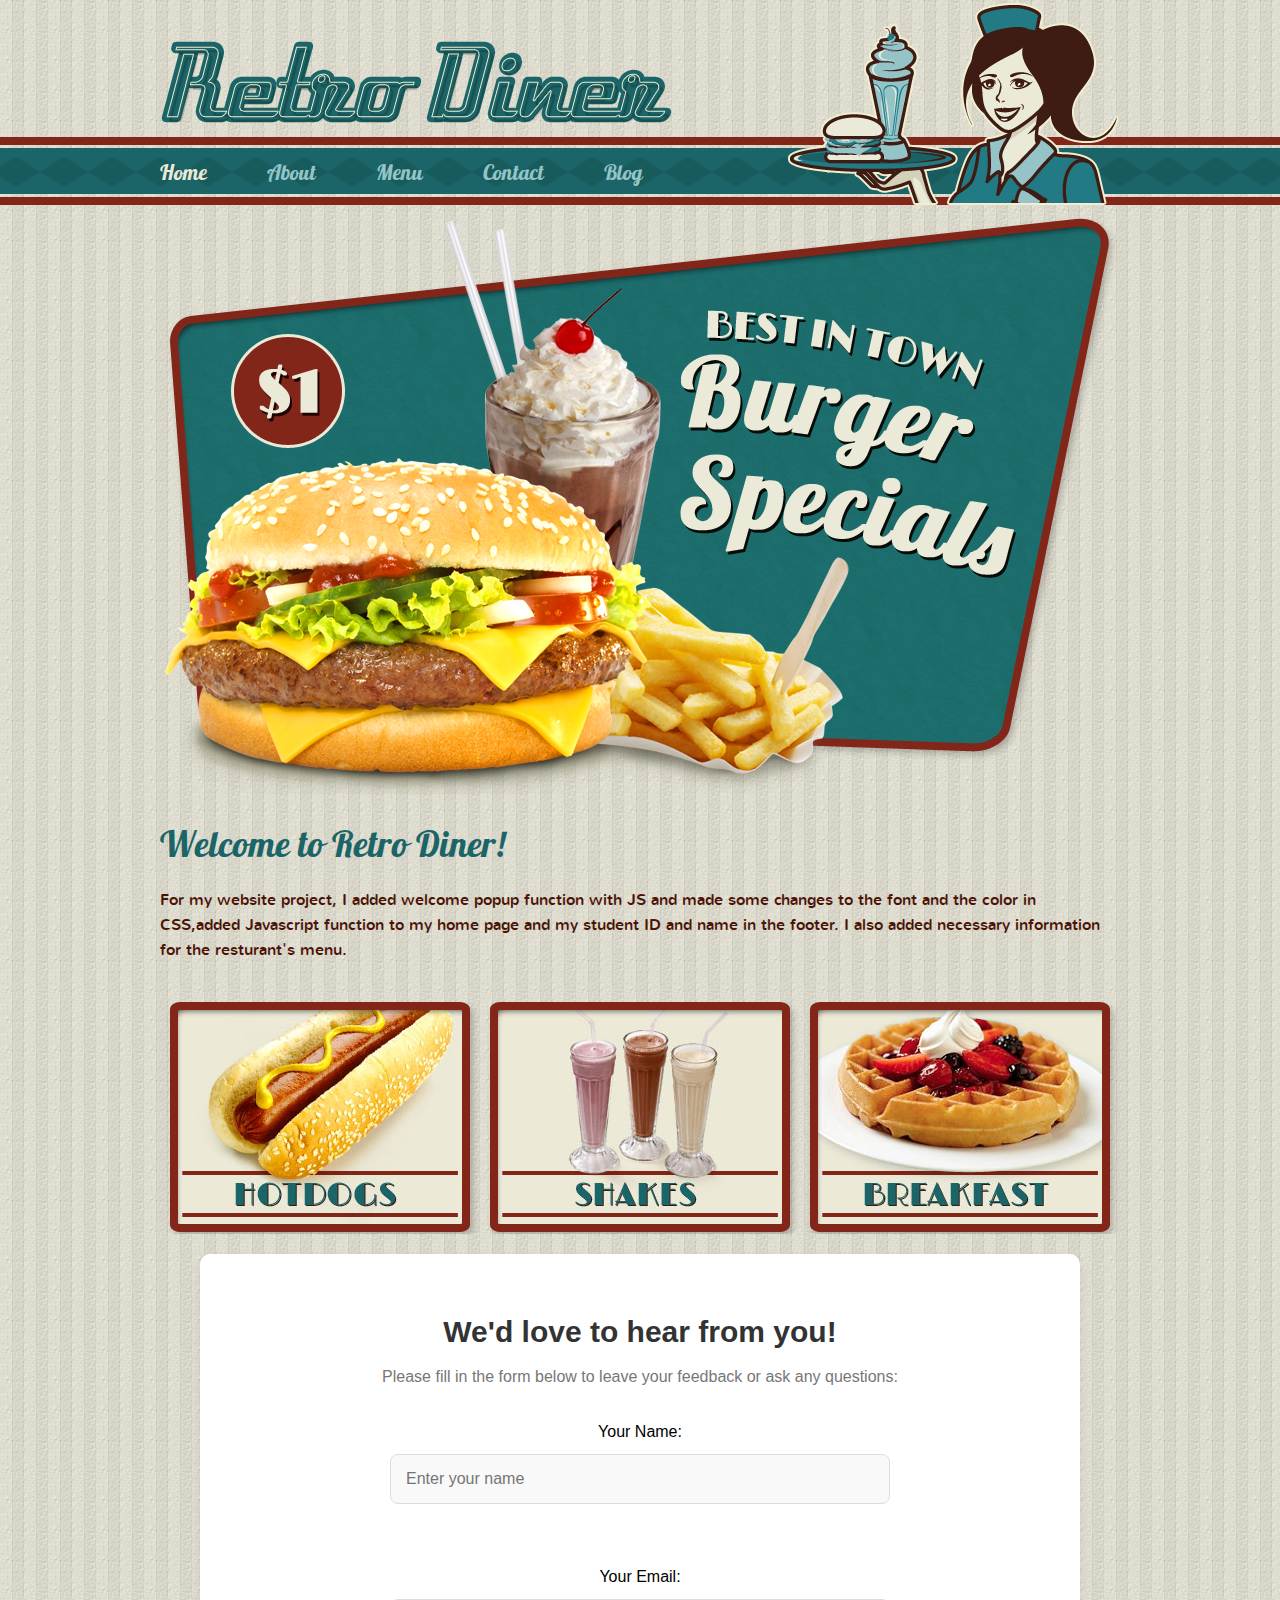
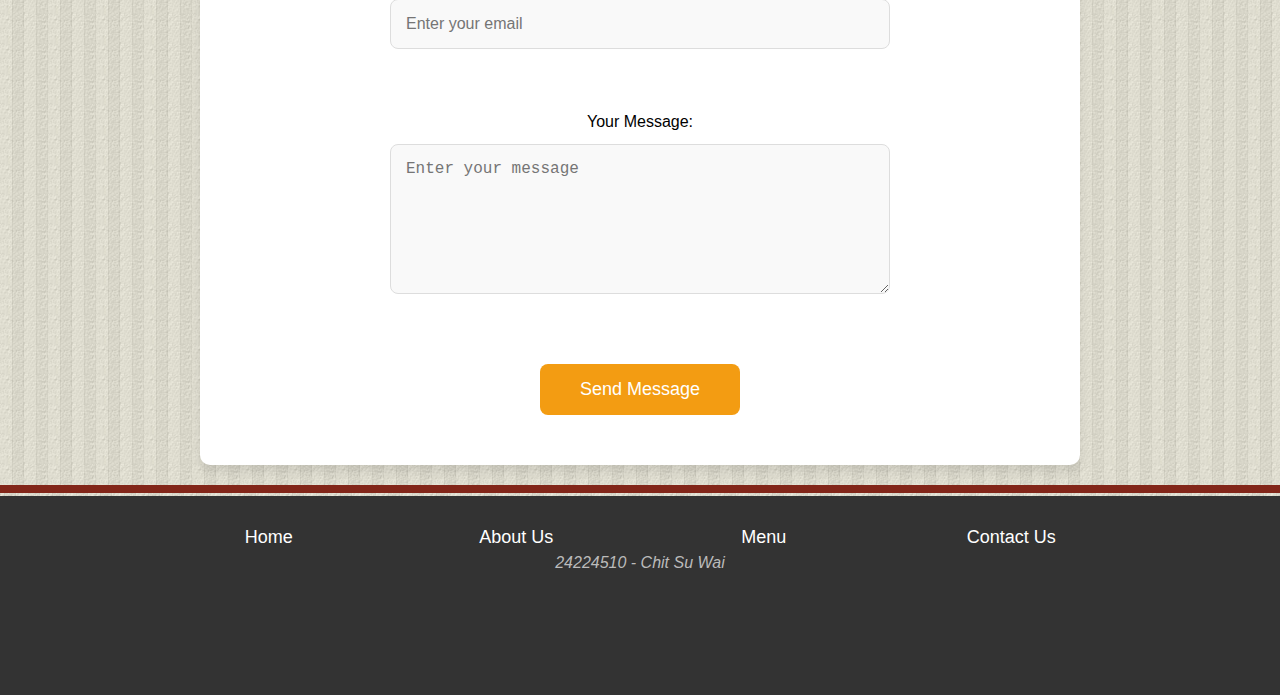
<file: index.html>
<!DOCTYPE html>
<html lang="en">
<head>
    <meta charset="UTF-8">
    <meta name="viewport" content="width=device-width, initial-scale=1.0">
    <title>Retro Diner</title>
    <link href="css/style.css" rel="stylesheet" type="text/css">
    <style>
        /* Back to Top Button Styles */
        #backToTop {
            display: none;
            position: fixed;
            bottom: 20px;
            right: 30px;
            z-index: 99;
            border: none;
            outline: none;
            background-color: #f39c12;
            color: white;
            cursor: pointer;
            padding: 15px 20px;
            border-radius: 50%;
            font-size: 20px;
            box-shadow: 0 4px 6px rgba(0, 0, 0, 0.2);
        }

        #backToTop:hover {
            background-color: #e67e22;
        }

        #contact-section {
            background-color: #fff;
            padding: 40px;
            margin: 20px auto;
            max-width: 800px;
            border-radius: 10px;
            box-shadow: 0 6px 12px rgba(0, 0, 0, 0.1);
            font-family: 'Arial', sans-serif;
        }

        #contact-section h2 {
            text-align: center;
            color: #333;
            font-size: 30px;
            margin-bottom: 20px;
        }

        #contact-section p {
            text-align: center;
            color: #777;
            font-size: 16px;
            margin-bottom: 30px;
        }

        #contact-section form {
            display: flex;
            flex-direction: column;
            align-items: center;
        }

        #contact-section input, #contact-section textarea {
            padding: 15px;
            margin: 10px 0;
            width: 100%;
            max-width: 500px;
            border-radius: 8px;
            border: 1px solid #ddd;
            font-size: 16px;
            box-sizing: border-box;
        }

        #contact-section input[type="text"],
        #contact-section input[type="email"] {
            background-color: #f9f9f9;
        }

        #contact-section textarea {
            background-color: #f9f9f9;
            resize: vertical;
            min-height: 150px;
        }

        #contact-section input[type="submit"] {
            background-color: #f39c12;
            color: white;
            cursor: pointer;
            font-size: 18px;
            border: none;
            transition: background-color 0.3s;
            width: 200px;
        }

        #contact-section input[type="submit"]:hover {
            background-color: #e67e22;
        }

        #footer {
            background-color: #333;
            color: #fff;
            padding: 20px;
            text-align: center;
        }

        #footer .navigation a {
            color: #fff;
            margin: 0 15px;
            text-decoration: none;
            font-size: 18px;
        }

        #footer .navigation a:hover {
            text-decoration: underline;
        }

    </style>
</head>
<body>
	<script>window.addEventListener('DOMContentLoaded', () => { alert('Welcome to my website!'); });
	</script>
    <div id="header">
        <div>
            <a href="index.html"><img class="logo" src="images/logo.png" width="513" height="84" alt="" title=""></a>
            <a href="index.html"><img src="images/waitress.png" width="332" height="205" alt="" title=""></a>
            <ul class="navigation">
                <li><a class="active" href="index.html">Home</a></li>
                <li><a href="about.html">About</a></li>
                <li><a href="burger.html">Menu</a></li>
                <li><a href="contact.html">Contact</a></li>
                <li><a href="blog.html">Blog</a></li>
            </ul>
        </div>
    </div>

    <div id="body">
        <div class="featured"> 
            <a href="burger.html"><img src="images/burger-specials.png" width="960" height="590" alt=""></a>
            <h2>Welcome to Retro Diner!</h2>
            <p>
                For my website project, I added welcome popup function with JS and made some changes to the font and the color in CSS,added Javascript function to my home page and my student ID and name in the footer. I also added necessary information for the resturant's menu.
            </p>
            <ul>
                <li><a href="hotdog.html"><img src="images/hotdogs.jpg" width="284" height="214" alt=""></a></li>
                <li><a href="shake.html"><img src="images/shakes.jpg" width="284" height="214" alt=""></a></li>
                <li><a href="breakfast.html"><img src="images/breakfast.jpg" width="284" height="214" alt=""></a></li>
            </ul>
        </div>
    </div>

    <!-- Interactive Contact Form Section -->
    <div id="contact-section">
        <h2>We'd love to hear from you!</h2>
        <p>Please fill in the form below to leave your feedback or ask any questions:</p>
        
        <form action="mailto:your-email@example.com?subject=Message from Retro Diner" method="POST" enctype="multipart/form-data">
            <label for="name">Your Name:</label>
            <input type="text" id="name" name="name" placeholder="Enter your name" required><br><br>
            
            <label for="email">Your Email:</label>
            <input type="email" id="email" name="email" placeholder="Enter your email" required><br><br>
            
            <label for="message">Your Message:</label>
            <textarea id="message" name="message" rows="5" placeholder="Enter your message" required></textarea><br><br>
            
            <input type="submit" value="Send Message">
        </form>
    </div>

	<div id="footer">
		<div class="footer-content">
			<ul class="footer-navigation">
				<li><a href="index.html">Home</a></li>
				<li><a href="about.html">About Us</a></li>
				<li><a href="burger.html">Menu</a></li>
				<li><a href="contact.html">Contact Us</a></li>
			</ul>
			<div class="footer-bottom">
				<span>24224510 - Chit Su Wai</span>
			</div>
		</div>
	</div>
	
	<style>
		/* Footer Styling */
		#footer {
			background-color: #333;
			color: #fff;
			padding: 40px 0;
			font-family: 'Arial', sans-serif;
		}
	
		.footer-content {
			max-width: 1200px;
			margin: 0 auto;
			padding: 0 20px;
			text-align: center;
		}
	
		/* Footer Navigation Styling */
		.footer-navigation {
			list-style: none;
			padding: 0;
			margin: 0;
			display: flex;
			justify-content: center;
			gap: 30px;
			margin-bottom: 30px;
		}
	
		.footer-navigation li {
			display: inline-block;
		}
	
		.footer-navigation a {
			color: #fff;
			font-size: 18px;
			text-decoration: none;
			padding: 10px 15px;
			border-radius: 5px;
			transition: background-color 0.3s;
		}
	
		.footer-navigation a:hover {
			background-color: #f39c12;
			color: #333;
		}
	
		/* Footer Bottom Styling */
		.footer-bottom {
			margin-top: 20px;
			font-size: 16px;
			color: #bbb;
		}
	
		.footer-bottom span {
			font-style: italic;
		}
	</style>
	
    <!-- Back to Top Button -->
    <button id="backToTop" title="Go to top">↑</button>

    <script>
        // Back to Top Button functionality
        let mybutton = document.getElementById("backToTop");

        window.onscroll = function() {
            if (document.body.scrollTop > 20 || document.documentElement.scrollTop > 20) {
                mybutton.style.display = "block";
            } else {
                mybutton.style.display = "none";
            }
        };

        mybutton.onclick = function() {
            document.body.scrollTop = 0;
            document.documentElement.scrollTop = 0;
        };
    </script>
</body>
</html>
</file>
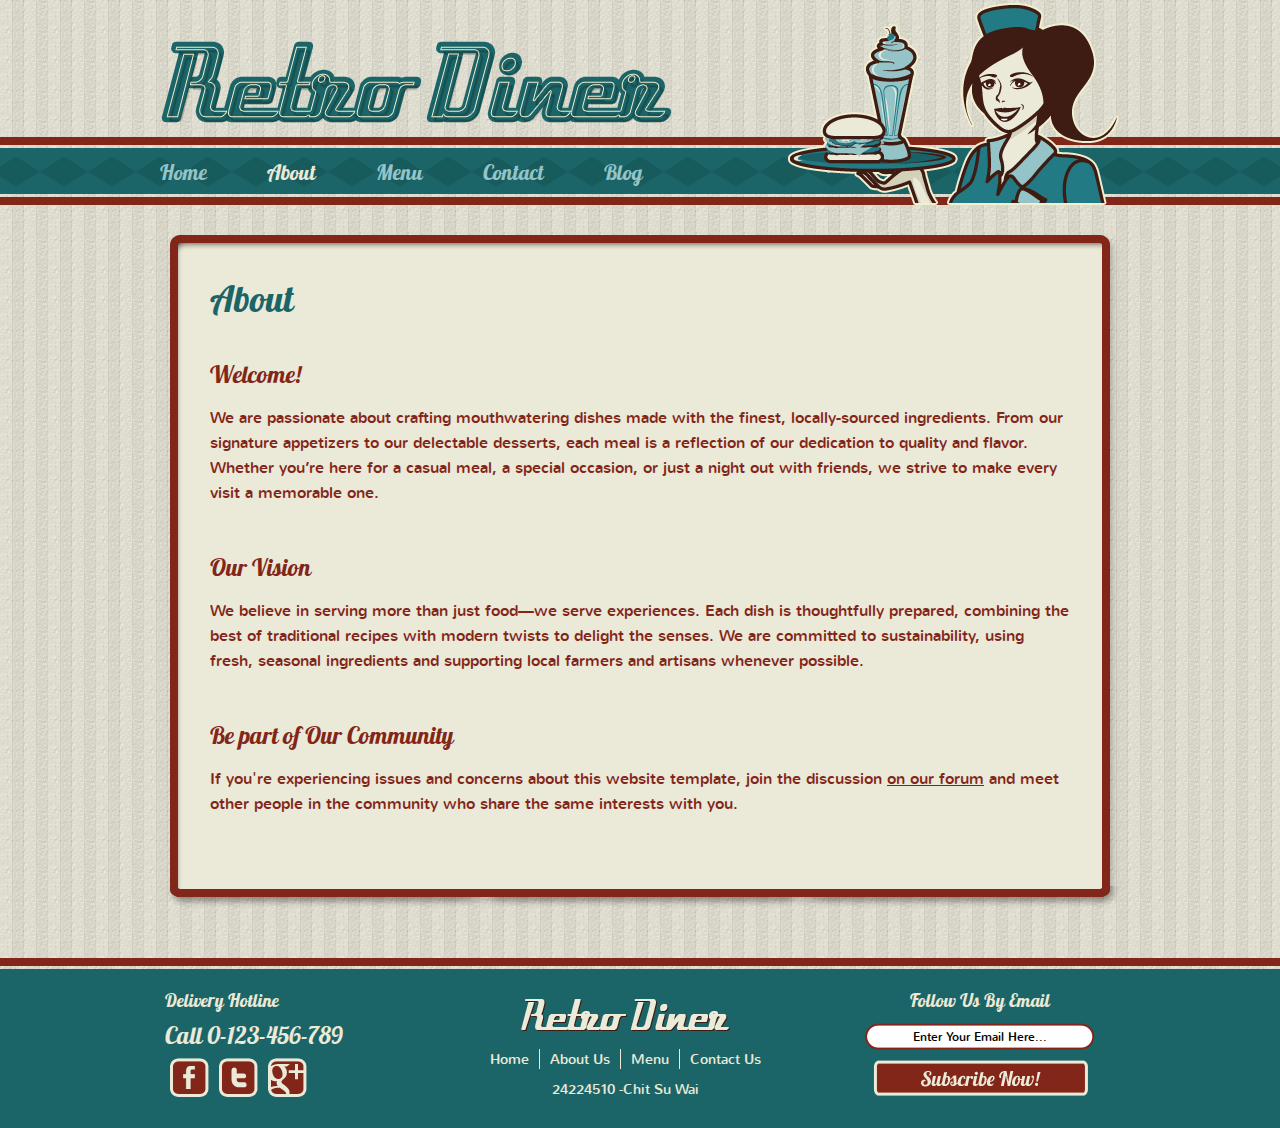
<file: about.html>
<!DOCTYPE html>
<!-- Website template by freewebsitetemplates.com -->
<head>
	<title>About - Retro Diner Website Template</title>
	<meta charset="utf-8">
	<link href="css/style.css" rel="stylesheet" type="text/css">
</head>
<body>
	<div id="header">
		<div>
			<a href="index.html"><img class="logo" src="images/logo.png" width="513" height="84" alt="" title=""></a>
			<a href="index.html"><img  src="images/waitress.png" width="332" height="205" alt="" title=""></a>
			<ul class="navigation">
				<li>
					<a href="index.html">Home</a>
				</li>
				<li>
					<a class="active" href="about.html">About</a>
				</li>
				<li>
					<a href="burger.html">Menu</a>
				</li>
				<li>
					<a href="contact.html">Contact</a>
				</li>
				<li>
					<a href="blog.html">Blog</a>
				</li>
			</ul>
		</div>
	</div>
	<div id="body">
		<div id="content">
			<div>
				<div>
					<h1>About</h1>
					<ul>
						<li>
							<h2><a href="about.html">Welcome!</a></h2>
							<p>
								We are passionate about crafting mouthwatering dishes made with the finest, locally-sourced ingredients. From our signature appetizers to our delectable desserts, each meal is a reflection of our dedication to quality and flavor. Whether you’re here for a casual meal, a special occasion, or just a night out with friends, we strive to make every visit a memorable one.
							</p>
						</li>
						<li>
							<h2><a href="about.html">Our Vision</a></h2>
							<p>
								We believe in serving more than just food—we serve experiences. Each dish is thoughtfully prepared, combining the best of traditional recipes with modern twists to delight the senses. We are committed to sustainability, using fresh, seasonal ingredients and supporting local farmers and artisans whenever possible.
							</p>
							</li>
						<li>
							<h2><a href="about.html">Be part of Our Community</a></h2>
							<p>
								If you're experiencing issues and concerns about this website template, join the discussion <a href="http://www.freewebsitetemplates.com/forums">on our forum</a> and meet other people in the community who share the same interests with you.
							</p>
						</li>
						<li>
							
						</li>
					</ul>
				</div>
			</div>
		</div>
	</div>
	<div id="footer">
		<div>
			<ul>
				<li class="first">
					<h2>Delivery Hotline</h2>
					<h3>Call 0-123-456-789</h3>
					<ul>
						<li>
							<a href="http://www.freewebsitetemplates.com/go/facebook" class="facebook"></a>
						</li>
						<li>
							<a href="http://www.freewebsitetemplates.com/go/twitter" class="twitter"></a>
						</li>
						<li>
							<a href="http://www.freewebsitetemplates.com/go/googleplus" class="googleplus"></a>
						</li>
					</ul>
				</li>
				<li>
					<a href="index.html"><img class="logo" src="images/logo-footer.png" alt=""></a>
					<ul class="navigation">
						<li>
							<a href="index.html">Home</a>
						</li>
						<li>
							<a href="about.html">About Us</a>
						</li>
						<li>
							<a href="burger.html">Menu</a>
						</li>
						<li>
							<a href="contact.html">Contact Us</a>
						</li>
					</ul>
					<span>24224510 -Chit Su Wai</span>
				</li>
				<li class="last">
					<h2>Follow Us By Email</h2>
					<form action="index.html">
						<input type="text" name="subscribe" value="Enter Your Email Here...">
						<input type="submit" value="">
					</form>
				</li>
			</ul>
		</div>
	</div>
</body>
</html>
</file>
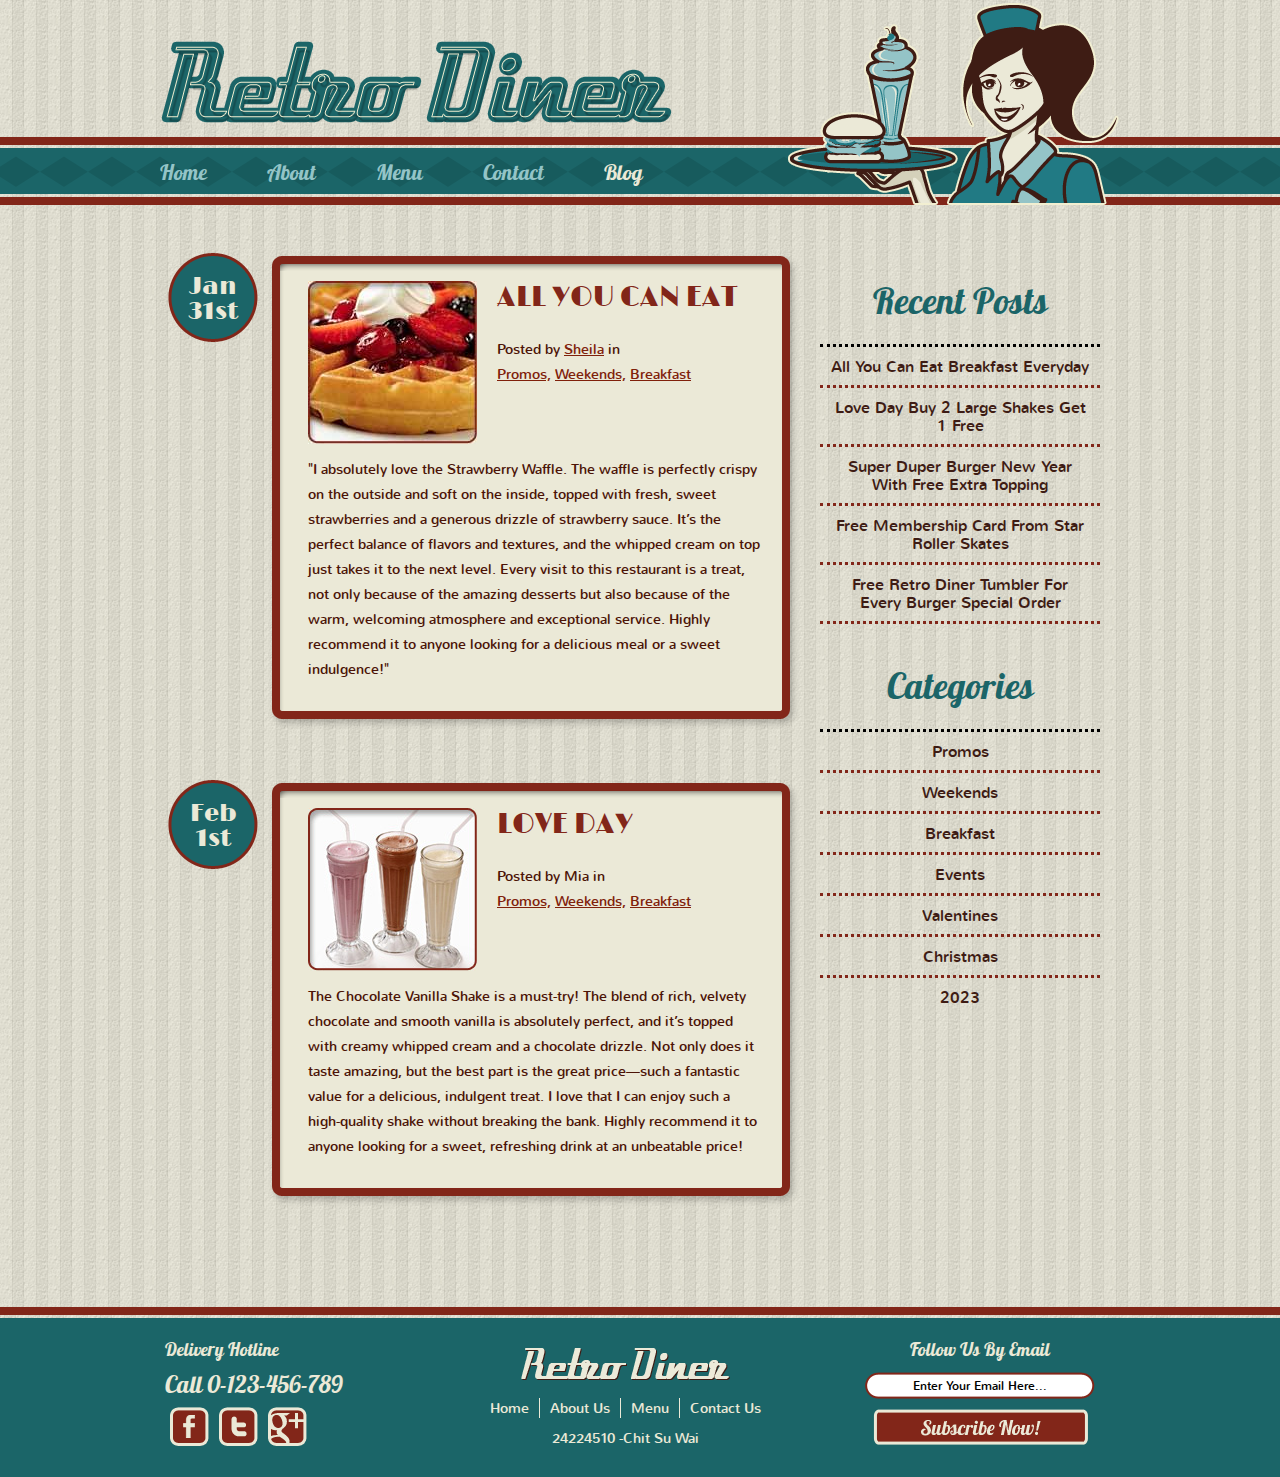
<file: blog.html>
<!DOCTYPE html>
<!-- Website template by freewebsitetemplates.com -->
<head>
	<title>Blog - Retro Diner</title>
	<meta charset="utf-8">
	<link href="css/style.css" rel="stylesheet" type="text/css">
</head>
<body>
	<div id="header">
		<div>
			<a href="index.html"><img class="logo" src="images/logo.png" width="513" height="84" alt="" title=""></a>
			<a href="index.html"><img  src="images/waitress.png" width="332" height="205" alt="" title=""></a>
			<ul class="navigation">
				<li>
					<a href="index.html">Home</a>
				</li>
				<li>
					<a href="about.html">About</a>
				</li>
				<li>
					<a href="burger.html">Menu</a>
				</li>
				<li>
					<a href="contact.html">Contact</a>
				</li>
				<li>
					<a class="active" href="blog.html">Blog</a>
				</li>
			</ul>
		</div>
	</div>
	<div id="body">
		<div id="section">
			<div class="section">
				<div>
					<div> <a href=""><img src="images/breakfast3.jpg" width="169" height="163" alt=""></a>
						<h2><a href="blog.html">All YOU CAN EAT</a></h2>
						<h3>Posted by <a href="#">Sheila</a> in</h3>
						<a href="blog.html"><span>Promos,</span></a> <a href="blog.html"><span>Weekends,</span></a> <a href="blog.html"><span>Breakfast</span></a>
						<p>
							"I absolutely love the Strawberry Waffle. The waffle is perfectly crispy on the outside and soft on the inside, topped with fresh, sweet strawberries and a generous drizzle of strawberry sauce. It’s the perfect balance of flavors and textures, and the whipped cream on top just takes it to the next level. Every visit to this restaurant is a treat, not only because of the amazing desserts but also because of the warm, welcoming atmosphere and exceptional service. Highly recommend it to anyone looking for a delicious meal or a sweet indulgence!"
						</p>
						<a href="blog.html" class="price">Jan <span>31st</span></a> </div>
				</div>
			</div>
			<div class="section">
				<div>
					<div> <a href=""><img src="images/shakes2.jpg" width="169" height="163" alt=""></a>
						<h2><a href="blog.html">love day</a></h2>
						<h3>Posted by Mia in</h3>
						<a href="blog.html"><span>Promos,</span></a> <a href="blog.html"><span>Weekends,</span></a> <a href="blog.html"><span>Breakfast</span></a>
						<p>
							The Chocolate Vanilla Shake is a must-try! The blend of rich, velvety chocolate and smooth vanilla is absolutely perfect, and it’s topped with creamy whipped cream and a chocolate drizzle. Not only does it taste amazing, but the best part is the great price—such a fantastic value for a delicious, indulgent treat. I love that I can enjoy such a high-quality shake without breaking the bank. Highly recommend it to anyone looking for a sweet, refreshing drink at an unbeatable price!
						</p>
						<a href="blog.html" class="price">Feb <span>1st</span></a> </div>
				</div>
			</div>
		</div>
		<div class="sidebar">
			<h1>Recent Posts</h1>
			<ul>
				<li class="first">
					<a href="blog.html">All You Can Eat Breakfast Everyday</a>
				</li>
				<li>
					<a href="blog.html">Love Day Buy 2 Large Shakes Get 1 Free</a>
				</li>
				<li>
					<a href="blog.html">Super Duper Burger New Year With Free Extra Topping</a>
				</li>
				<li>
					<a href="blog.html">Free Membership Card From Star Roller Skates</a>
				</li>
				<li>
					<a href="blog.html">Free Retro Diner Tumbler For Every Burger Special Order</a>
				</li>
			</ul>
			<h1>Categories</h1>
			<ul>
				<li class="first">
					<a href="blog.html">Promos</a>
				</li>
				<li>
					<a href="blog.html">Weekends</a>
				</li>
				<li>
					<a href="blog.html">Breakfast</a>
				</li>
				<li>
					<a href="blog.html">Events</a>
				</li>
				<li>
					<a href="blog.html">Valentines</a>
				</li>
				<li>
					<a href="blog.html">Christmas</a>
				</li>
				<li class="last">
					<a href="blog.html">2023</a>
				</li>
			</ul>
		</div>
	</div>
	<div id="footer">
		<div>
			<ul>
				<li class="first">
					<h2>Delivery Hotline</h2>
					<h3>Call 0-123-456-789</h3>
					<ul>
						<li>
							<a href="http://www.freewebsitetemplates.com/go/facebook" class="facebook"></a>
						</li>
						<li>
							<a href="http://www.freewebsitetemplates.com/go/twitter" class="twitter"></a>
						</li>
						<li>
							<a href="http://www.freewebsitetemplates.com/go/googleplus" class="googleplus"></a>
						</li>
					</ul>
				</li>
				<li>
					<a href="index.html"><img class="logo" src="images/logo-footer.png" alt=""></a>
					<ul class="navigation">
						<li>
							<a href="index.html">Home</a>
						</li>
						<li>
							<a href="about.html">About Us</a>
						</li>
						<li>
							<a href="burger.html">Menu</a>
						</li>
						<li>
							<a href="contact.html">Contact Us</a>
						</li>
					</ul>
					<span>24224510 -Chit Su Wai</span>
				</li>
				<li class="last">
					<h2>Follow Us By Email</h2>
					<form action="index.html">
						<input type="text" name="subscribe" value="Enter Your Email Here...">
						<input type="submit" value="">
					</form>
				</li>
			</ul>
		</div>
	</div>
</body>
</html>
</file>
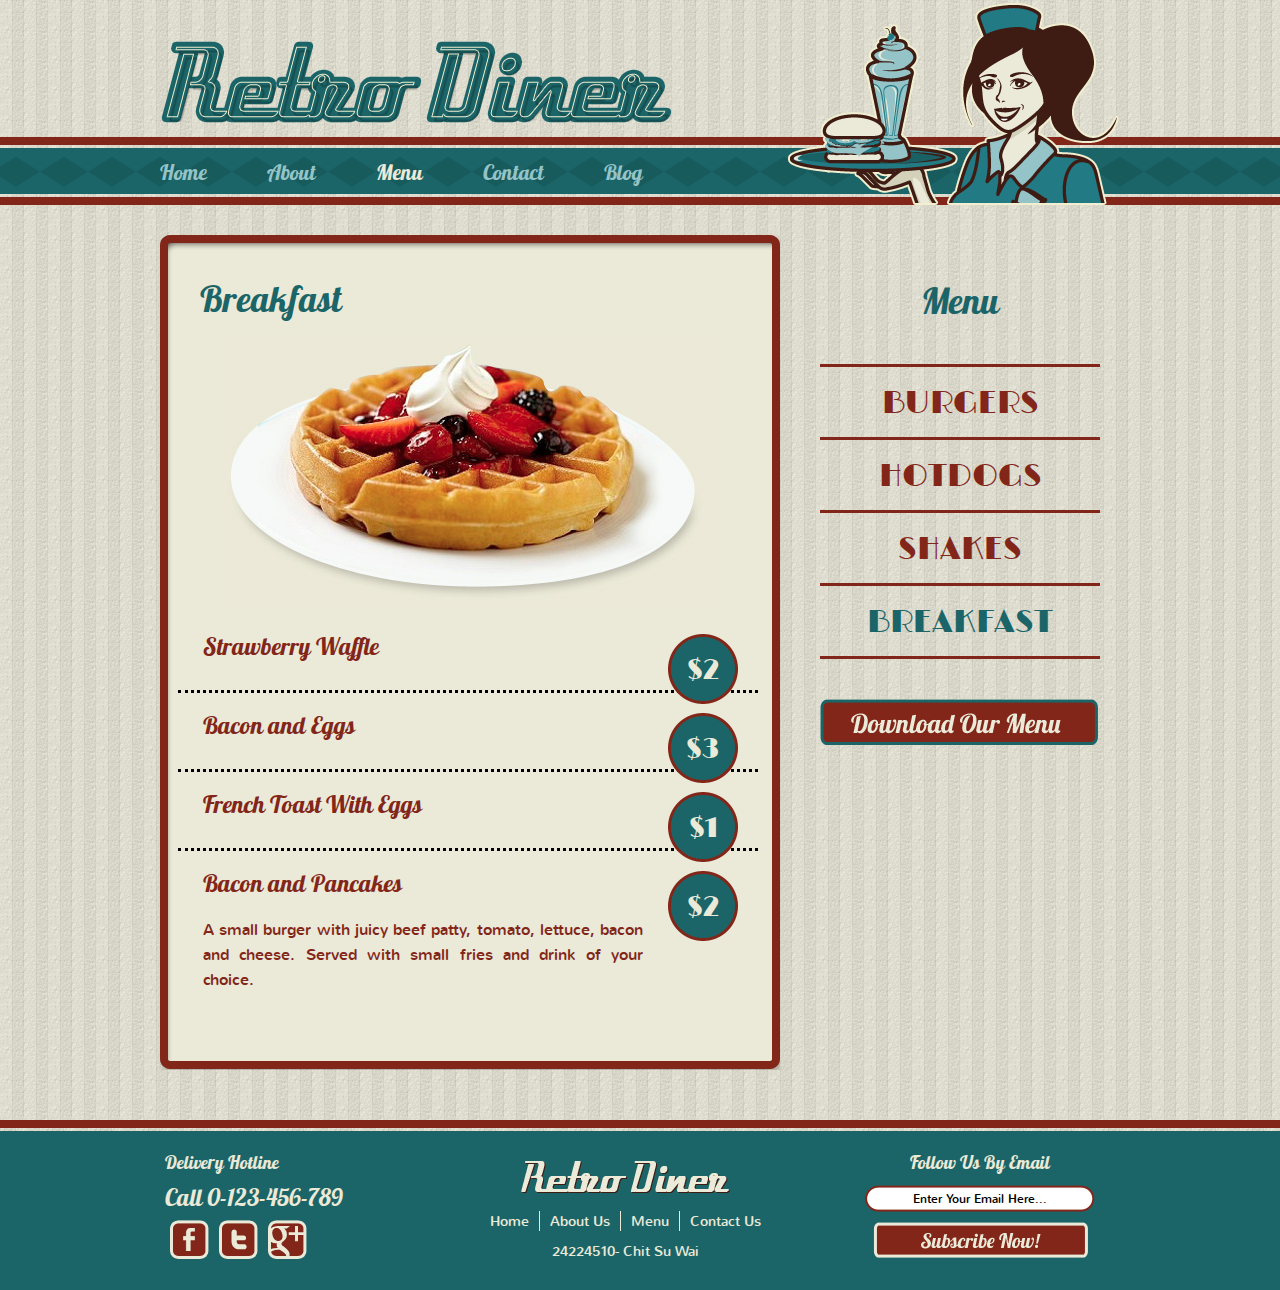
<file: breakfast.html>
<!DOCTYPE html>
<!-- Website template by freewebsitetemplates.com -->
<head>
	<title>Breakfast Menu - Retro Diner</title>
	<meta charset="utf-8">
	<link href="css/style.css" rel="stylesheet" type="text/css">
</head>
<body>
	<div id="header">
		<div>
			<a href="index.html"><img class="logo" src="images/logo.png" width="513" height="84" alt="" title=""></a>
			<a href="index.html"><img  src="images/waitress.png" width="332" height="205" alt="" title=""></a>
			<ul class="navigation">
				<li>
					<a href="index.html">Home</a>
				</li>
				<li>
					<a href="about.html">About</a>
				</li>
				<li>
					<a class="active" href="burger.html">Menu</a>
				</li>
				<li>
					<a href="contact.html">Contact</a>
				</li>
				<li>
					<a href="blog.html">Blog</a>
				</li>
			</ul>
		</div>
	</div>
	<div id="body">
		<div class="content">
			<div>
				<div>
					<h1>Breakfast</h1>
					<div> <a href="breakfast.html"><img src="images/breakfast2.jpg" width="484" height="271" alt=""></a> </div>
					<ul>
						<li>
							<h2><a href="breakfast.html">Strawberry Waffle</a></h2>
							
							<span class="price">$2</span>
						</li>
						<li>
							<h2><a href="breakfast.html">Bacon and Eggs</a></h2>
							
							<span class="price">$3</span>
						</li>
						<li>
							<h2><a href="breakfast.html">French Toast With Eggs</a></h2>
							
							<span class="price">$1</span>
						</li>
						<li class="last	">
							<h2><a href="breakfast.html">Bacon and Pancakes</a></h2>
							<p>
								A small burger with juicy beef patty, tomato, lettuce, bacon and cheese. Served with small fries and drink of your choice.
							</p>
							<span class="price">$2</span>
						</li>
					</ul>
				</div>
			</div>
		</div>
		<div class="sidebar">
			<h1>Menu</h1>
			<ul class="navigation">
				<li class="first">
					<a href="burger.html">BURGERS</a>
				</li>
				<li>
					<a href="hotdog.html">HOTDOGS</a>
				</li>
				<li>
					<a href="shake.html">SHAKES</a>
				</li>
				<li>
					<a class="active" href="breakfast.html">BREAKFAST</a>
				</li>
			</ul>
			<a href="breakfast.html" class="download">&nbsp;</a> </div>
	</div>
	<div id="footer">
		<div>
			<ul>
				<li class="first">
					<h2>Delivery Hotline</h2>
					<h3>Call 0-123-456-789</h3>
					<ul>
						<li>
							<a href="http://www.freewebsitetemplates.com/go/facebook" class="facebook"></a>
						</li>
						<li>
							<a href="http://www.freewebsitetemplates.com/go/twitter" class="twitter"></a>
						</li>
						<li>
							<a href="http://www.freewebsitetemplates.com/go/googleplus" class="googleplus"></a>
						</li>
					</ul>
				</li>
				<li>
					<a href="index.html"><img class="logo" src="images/logo-footer.png" alt=""></a>
					<ul class="navigation">
						<li>
							<a href="index.html">Home</a>
						</li>
						<li>
							<a href="about.html">About Us</a>
						</li>
						<li>
							<a href="menu.html">Menu</a>
						</li>
						<li>
							<a href="contact.html">Contact Us</a>
						</li>
					</ul>
					<span>24224510- Chit Su Wai</span>
				</li>
				<li class="last">
					<h2>Follow Us By Email</h2>
					<form action="index.html">
						<input type="text" name="subscribe" value="Enter Your Email Here...">
						<input type="submit" value="">
					</form>
				</li>
			</ul>
		</div>
	</div>
</body>
</html>
</file>
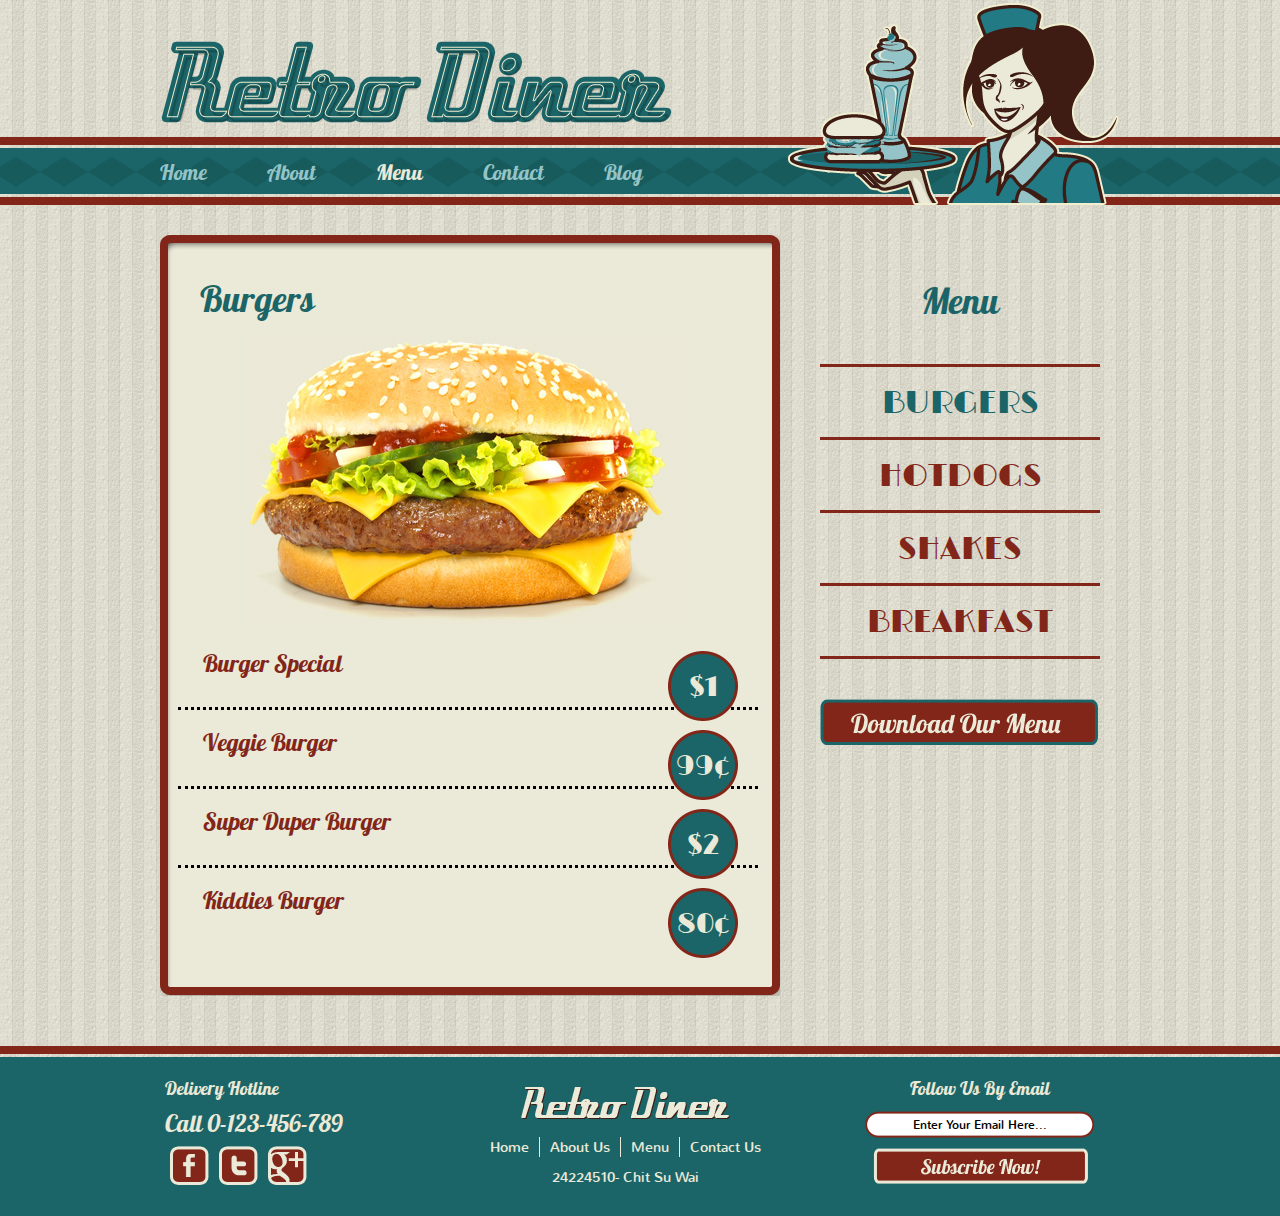
<file: burger.html>
<!DOCTYPE html>
<!-- Website template by freewebsitetemplates.com -->
<head>
	<title>Burger Menu - Retro Diner</title>
	<meta charset="utf-8">
	<link href="css/style.css" rel="stylesheet" type="text/css">
</head>
<body>
	<div id="header">
		<div>
			<a href="index.html"><img class="logo" src="images/logo.png" width="513" height="84" alt="" title=""></a>
			<a href="index.html"><img  src="images/waitress.png" width="332" height="205" alt="" title=""></a>
			<ul class="navigation">
				<li>
					<a href="index.html">Home</a>
				</li>
				<li>
					<a href="about.html">About</a>
				</li>
				<li>
					<a class="active" href="burger.html">Menu</a>
				</li>
				<li>
					<a href="contact.html">Contact</a>
				</li>
				<li>
					<a href="blog.html">Blog</a>
				</li>
			</ul>
		</div>
	</div>
	<div id="body">
		<div class="content">
			<div>
				<div>
					<h1>Burgers</h1>
					<div> <a href="burger.html"><img src="images/burger.jpg" width="434" height="288" alt=""></a> </div>
					<ul>
						<li>
							<h2><a href="burger.html">Burger Special</a></h2>
							
							<span class="price">$1</span>
						</li>
						<li>
							<h2><a href="burger.html">Veggie Burger</a></h2>
							
							<span class="price">99&cent;</span>
						</li>
						<li>
							<h2><a href="burger.html">Super Duper Burger</a></h2>
							
							<span class="price">$2</span>
						</li>
						<li class="last	">
							<h2><a href="burger.html">Kiddies Burger</a></h2>
							
							<span class="price">80&cent;</span>
						</li>
					</ul>
				</div>
			</div>
		</div>
		<div class="sidebar">
			<h1>Menu</h1>
			<ul class="navigation">
				<li class="first">
					<a class="active" href="burger.html">BURGERS</a>
				</li>
				<li>
					<a href="hotdog.html">HOTDOGS</a>
				</li>
				<li>
					<a href="shake.html">SHAKES</a>
				</li>
				<li>
					<a href="breakfast.html">BREAKFAST</a>
				</li>
			</ul>
			<a href="burger.html" class="download">&nbsp;</a> </div>
	</div>
	<div id="footer">
		<div>
			<ul>
				<li class="first">
					<h2>Delivery Hotline</h2>
					<h3>Call 0-123-456-789</h3>
					<ul>
						<li>
							<a href="http://www.freewebsitetemplates.com/go/facebook" class="facebook"></a>
						</li>
						<li>
							<a href="http://www.freewebsitetemplates.com/go/twitter" class="twitter"></a>
						</li>
						<li>
							<a href="http://www.freewebsitetemplates.com/go/googleplus" class="googleplus"></a>
						</li>
					</ul>
				</li>
				<li>
					<a href="index.html"><img class="logo" src="images/logo-footer.png" alt=""></a>
					<ul class="navigation">
						<li>
							<a href="index.html">Home</a>
						</li>
						<li>
							<a href="about.html">About Us</a>
						</li>
						<li>
							<a href="burger.html">Menu</a>
						</li>
						<li>
							<a href="contact.html">Contact Us</a>
						</li>
					</ul>
					<span>24224510- Chit Su Wai</span>
				</li>
				<li class="last">
					<h2>Follow Us By Email</h2>
					<form action="index.html">
						<input type="text" name="subscribe" value="Enter Your Email Here...">
						<input type="submit" value="">
					</form>
				</li>
			</ul>
		</div>
	</div>
</body>
</html>
</file>
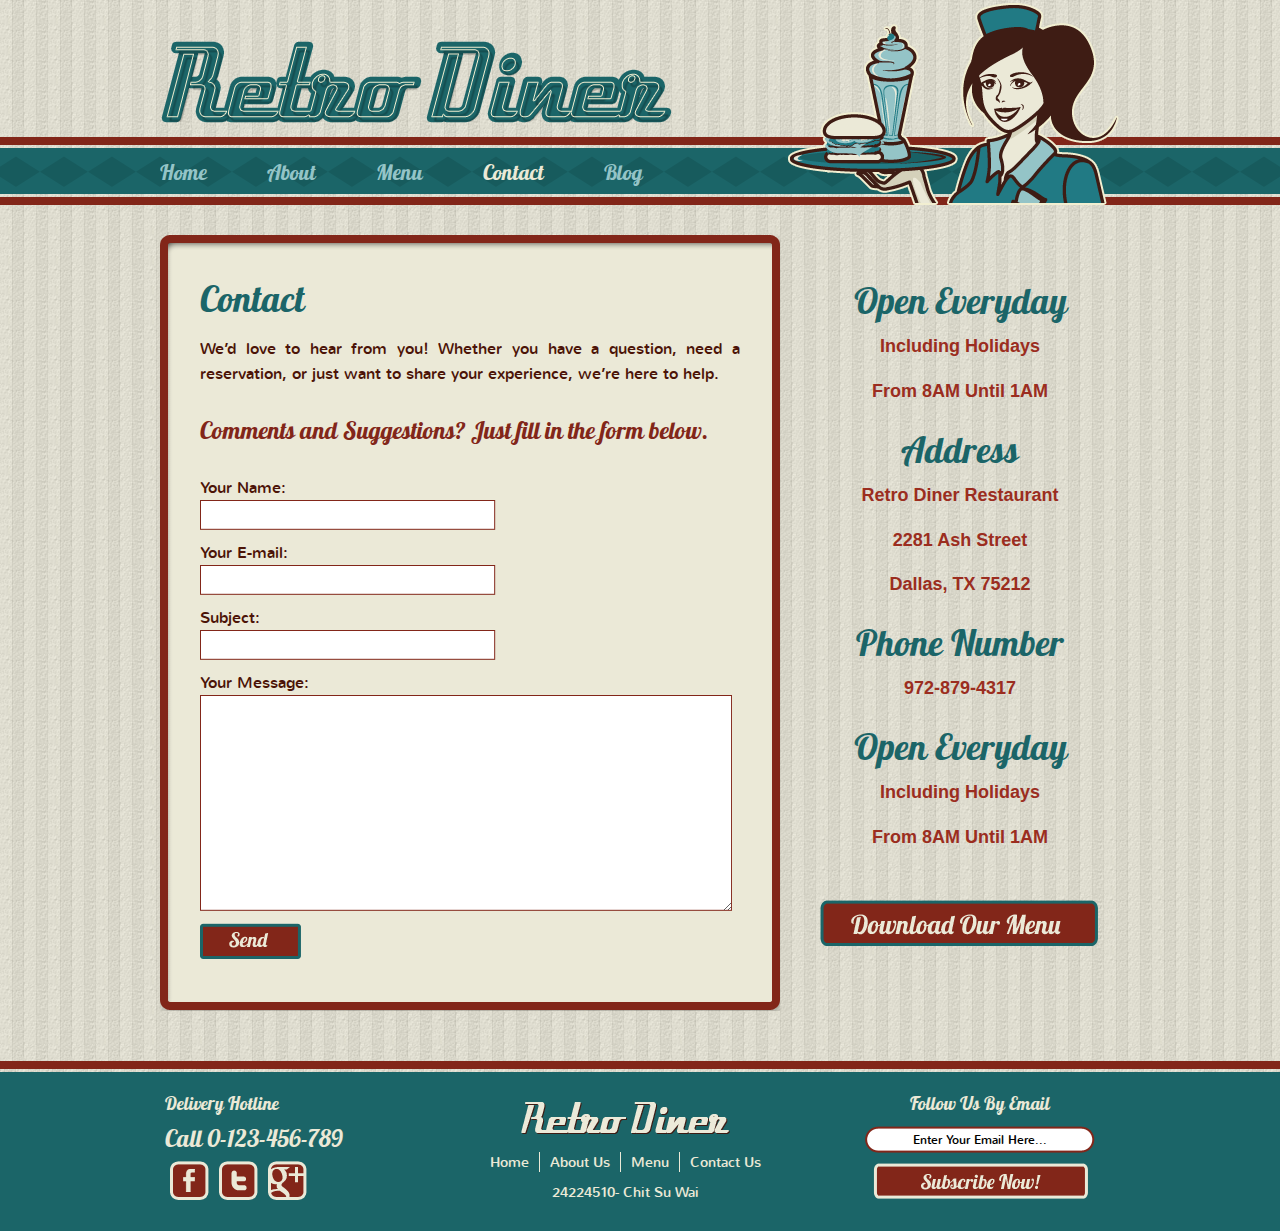
<file: contact.html>
<!DOCTYPE html>
<!-- Website template by freewebsitetemplates.com -->
<head>
	<title>Contact - Retro Diner</title>
	<meta charset="utf-8">
	<link href="css/style.css" rel="stylesheet" type="text/css">
</head>
<body>
	<div id="header">
		<div>
			<a href="index.html"><img class="logo" src="images/logo.png" width="513" height="84" alt="" title=""></a>
			<a href="index.html"><img  src="images/waitress.png" width="332" height="205" alt="" title=""></a>
			<ul class="navigation">
				<li>
					<a href="index.html">Home</a>
				</li>
				<li>
					<a href="about.html">About</a>
				</li>
				<li>
					<a href="burger.html">Menu</a>
				</li>
				<li>
					<a class="active" href="contact.html">Contact</a>
				</li>
				<li>
					<a href="blog.html">Blog</a>
				</li>
			</ul>
		</div>
	</div>
	<div id="body">
		<div class="content">
			<div>
				<div>
					<h1>Contact</h1>
					<p>
						We’d love to hear from you! Whether you have a question, need a reservation, or just want to share your experience, we’re here to help.
						</p>
					<h4>Comments and Suggestions? Just fill in the form below.</h4>
					<form action="contact.html">
						<label for="name"> <span class="text">Your Name:</span>
							<input type="text" name="name" id="name">
						</label>
						<label for="email"> <span>Your E-mail:</span>
							<input type="text" name="email" id="email">
						</label>
						<label for="subject"> <span>Subject:</span>
							<input type="text" name="subject" id="subject">
						</label>
						<label for="message"> <span>Your Message:</span>
							<textarea name="message" id="message"></textarea>
						</label>
						<input type="submit" value="">
					</form>
				</div>
			</div>
		</div>
		<div class="sidebar">
			<h1>Open Everyday</h1>
			<span>including holidays</span> <span>from 8AM until 1AM</span>
			<h1>Address</h1>
			<span>Retro Diner Restaurant</span> <span>2281 Ash Street</span> <span>Dallas, TX 75212</span>
			<h1>Phone Number</h1>
			<span>972-879-4317</span>
			<h1>Open Everyday</h1>
			<span>including holidays</span> <span>from 8AM until 1AM</span> <a href="breakfast.html" class="download">&nbsp;</a> </div>
	</div>
	<div id="footer">
		<div>
			<ul>
				<li class="first">
					<h2>Delivery Hotline</h2>
					<h3>Call 0-123-456-789</h3>
					<ul>
						<li>
							<a href="http://www.freewebsitetemplates.com/go/facebook" class="facebook"></a>
						</li>
						<li>
							<a href="http://www.freewebsitetemplates.com/go/twitter" class="twitter"></a>
						</li>
						<li>
							<a href="http://www.freewebsitetemplates.com/go/googleplus" class="googleplus"></a>
						</li>
					</ul>
				</li>
				<li>
					<a href="index.html"><img class="logo" src="images/logo-footer.png" alt=""></a>
					<ul class="navigation">
						<li>
							<a href="index.html">Home</a>
						</li>
						<li>
							<a href="about.html">About Us</a>
						</li>
						<li>
							<a href="burger.html">Menu</a>
						</li>
						<li>
							<a href="contact.html">Contact Us</a>
						</li>
					</ul>
					<span>24224510- Chit Su Wai</span>
				</li>
				<li class="last">
					<h2>Follow Us By Email</h2>
					<form action="index.html">
						<input type="text" name="subscribe" value="Enter Your Email Here...">
						<input type="submit" value="">
					</form>
				</li>
			</ul>
		</div>
	</div>
</body>
</html>
</file>
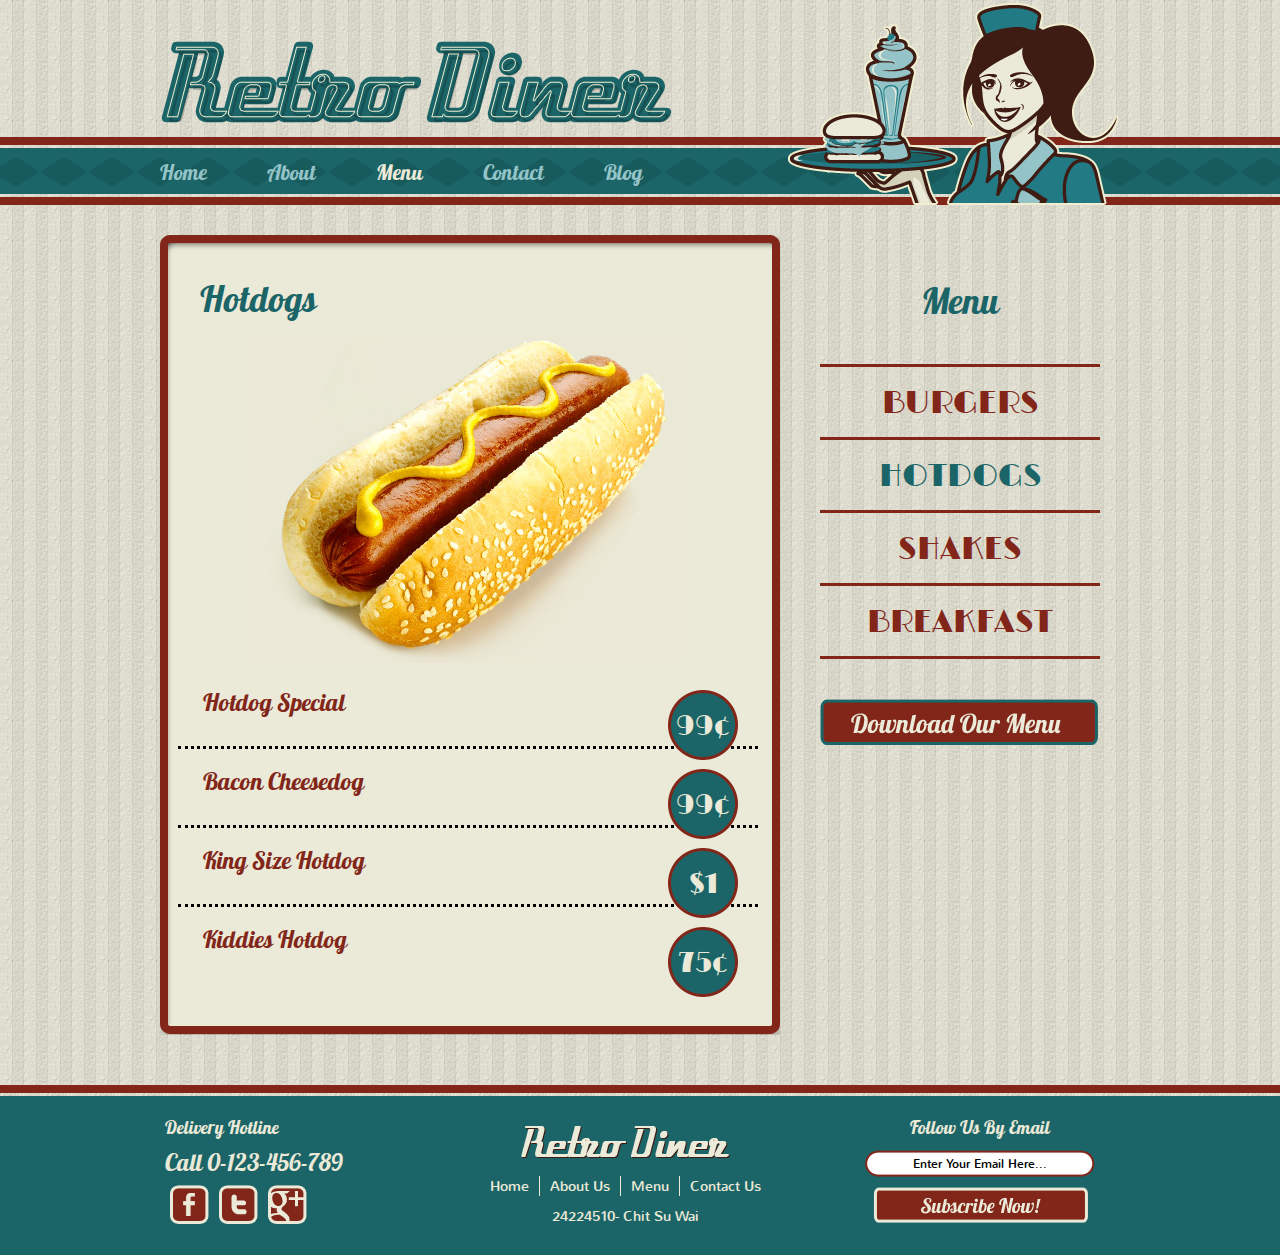
<file: hotdog.html>
<!DOCTYPE html>
<!-- Website template by freewebsitetemplates.com -->
<head>
	<title>Hotdog Menu - Retro Diner</title>
	<meta charset="utf-8">
	<link href="css/style.css" rel="stylesheet" type="text/css">
</head>
<body>
	<div id="header">
		<div>
			<a href="index.html"><img class="logo" src="images/logo.png" width="513" height="84" alt="" title=""></a>
			<a href="index.html"><img  src="images/waitress.png" width="332" height="205" alt="" title=""></a>
			<ul class="navigation">
				<li>
					<a href="index.html">Home</a>
				</li>
				<li>
					<a href="about.html">About</a>
				</li>
				<li>
					<a class="active" href="hotdog.html">Menu</a>
				</li>
				<li>
					<a href="contact.html">Contact</a>
				</li>
				<li>
					<a href="blog.html">Blog</a>
				</li>
			</ul>
		</div>
	</div>
	<div id="body">
		<div class="content">
			<div>
				<div>
					<h1>Hotdogs</h1>
					<div> <a href="hotdog.html"><img src="images/hotdog.jpg" width="434" height="327" alt=""></a> </div>
					<ul>
						<li>
							<h2><a href="hotdog.html">Hotdog Special</a></h2>
							
							<span class="price">99&cent;</span>
						</li>
						<li>
							<h2><a href="hotdog.html">Bacon Cheesedog</a></h2>
							
							<span class="price">99&cent;</span>
						</li>
						<li>
							<h2><a href="hotdog.html">King Size Hotdog</a></h2>
							
							<span class="price">$1</span>
						</li>
						<li class="last	">
							<h2><a href="hotdog.html">Kiddies Hotdog</a></h2>
							
							<span class="price">75&cent;</span>
						</li>
					</ul>
				</div>
			</div>
		</div>
		<div class="sidebar">
			<h1>Menu</h1>
			<ul class="navigation">
				<li class="first">
					<a href="burger.html">BURGERS</a>
				</li>
				<li>
					<a class="active" href="hotdog.html">HOTDOGS</a>
				</li>
				<li>
					<a href="shake.html">SHAKES</a>
				</li>
				<li>
					<a href="breakfast.html">BREAKFAST</a>
				</li>
			</ul>
			<a href="hotdog.html" class="download">&nbsp;</a> </div>
	</div>
	<div id="footer">
		<div>
			<ul>
				<li class="first">
					<h2>Delivery Hotline</h2>
					<h3>Call 0-123-456-789</h3>
					<ul>
						<li>
							<a href="http://www.freewebsitetemplates.com/go/facebook" class="facebook"></a>
						</li>
						<li>
							<a href="http://www.freewebsitetemplates.com/go/twitter" class="twitter"></a>
						</li>
						<li>
							<a href="http://www.freewebsitetemplates.com/go/googleplus" class="googleplus"></a>
						</li>
					</ul>
				</li>
				<li>
					<a href="index.html"><img class="logo" src="images/logo-footer.png" alt=""></a>
					<ul class="navigation">
						<li>
							<a href="index.html">Home</a>
						</li>
						<li>
							<a href="about.html">About Us</a>
						</li>
						<li>
							<a href="menu.html">Menu</a>
						</li>
						<li>
							<a href="contact.html">Contact Us</a>
						</li>
					</ul>
					<span>24224510- Chit Su Wai</span>
				</li>
				<li class="last">
					<h2>Follow Us By Email</h2>
					<form action="index.html">
						<input type="text" name="subscribe" value="Enter Your Email Here...">
						<input type="submit" value="">
					</form>
				</li>
			</ul>
		</div>
	</div>
</body>
</html>
</file>
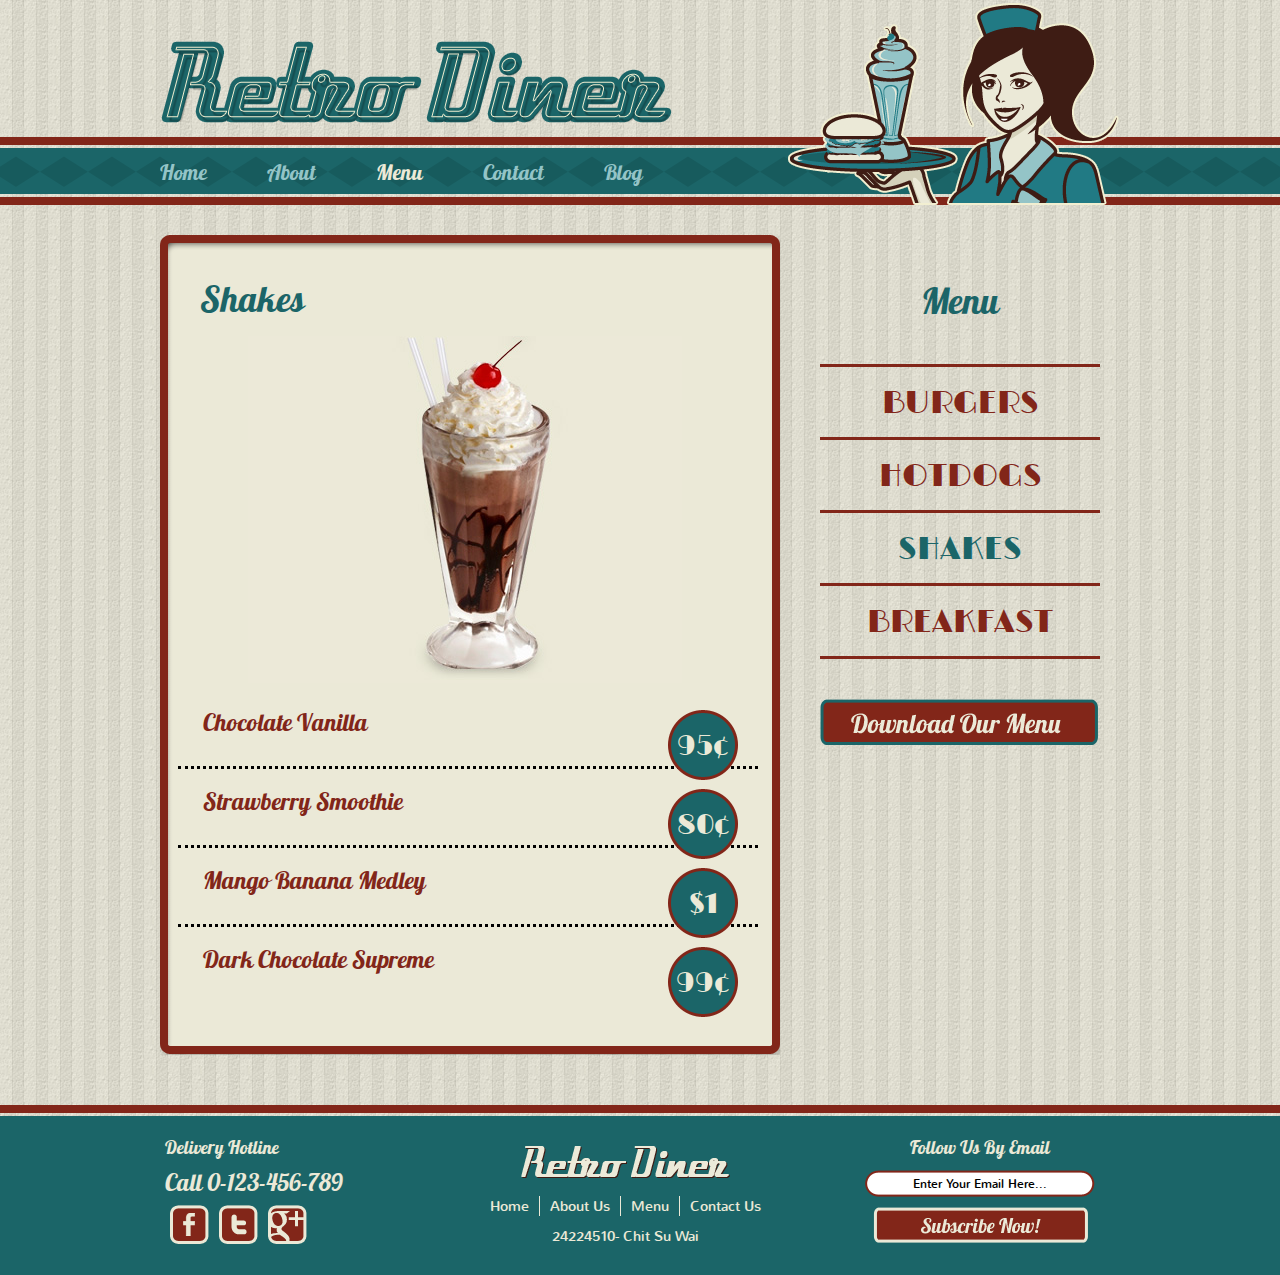
<file: shake.html>
<!DOCTYPE html>
<!-- Website template by freewebsitetemplates.com -->
<head>
	<title>Shake Menu - Retro Diner</title>
	<meta charset="utf-8">
	<link href="css/style.css" rel="stylesheet" type="text/css">
</head>
<body>
	<div id="header">
		<div>
			<a href="index.html"><img class="logo" src="images/logo.png" width="513" height="84" alt="" title=""></a>
			<a href="index.html"><img  src="images/waitress.png" width="332" height="205" alt="" title=""></a>
			<ul class="navigation">
				<li>
					<a href="index.html">Home</a>
				</li>
				<li>
					<a href="about.html">About</a>
				</li>
				<li>
					<a class="active" href="shake.html">Menu</a>
				</li>
				<li>
					<a href="contact.html">Contact</a>
				</li>
				<li>
					<a href="blog.html">Blog</a>
				</li>
			</ul>
		</div>
	</div>
	<div id="body">
		<div class="content">
			<div>
				<div>
					<h1>Shakes</h1>
					<div> <a href="shake.html"><img src="images/shake.jpg" width="434" height="347" alt=""></a> </div>
					<ul>
						<li>
							<h2><a href="shake.html">Chocolate Vanilla</a></h2>
							
							<span class="price">95&cent;</span>
						</li>
						<li>
							<h2><a href="shake.html">Strawberry Smoothie</a></h2>
							
							<span class="price">80&cent;</span>
						</li>
						<li>
							<h2><a href="shake.html">Mango Banana Medley</a></h2>
							
							<span class="price">$1</span>
						</li>
						<li class="last	">
							<h2><a href="shake.html">Dark Chocolate Supreme</a></h2>
							
							<span class="price">99&cent;</span>
						</li>
					</ul>
				</div>
			</div>
		</div>
		<div class="sidebar">
			<h1>Menu</h1>
			<ul class="navigation">
				<li class="first">
					<a href="burger.html">BURGERS</a>
				</li>
				<li>
					<a href="hotdog.html">HOTDOGS</a>
				</li>
				<li>
					<a class="active" href="shake.html">SHAKES</a>
				</li>
				<li>
					<a href="breakfast.html">BREAKFAST</a>
				</li>
			</ul>
			<a href="shake.html" class="download">&nbsp;</a> </div>
	</div>
	<div id="footer">
		<div>
			<ul>
				<li class="first">
					<h2>Delivery Hotline</h2>
					<h3>Call 0-123-456-789</h3>
					<ul>
						<li>
							<a href="http://www.freewebsitetemplates.com/go/facebook" class="facebook"></a>
						</li>
						<li>
							<a href="http://www.freewebsitetemplates.com/go/twitter" class="twitter"></a>
						</li>
						<li>
							<a href="http://www.freewebsitetemplates.com/go/googleplus" class="googleplus"></a>
						</li>
					</ul>
				</li>
				<li>
					<a href="index.html"><img class="logo" src="images/logo-footer.png" alt=""></a>
					<ul class="navigation">
						<li>
							<a href="index.html">Home</a>
						</li>
						<li>
							<a href="about.html">About Us</a>
						</li>
						<li>
							<a href="menu.html">Menu</a>
						</li>
						<li>
							<a href="contact.html">Contact Us</a>
						</li>
					</ul>
					<span>24224510- Chit Su Wai</span>
				</li>
				<li class="last">
					<h2>Follow Us By Email</h2>
					<form action="index.html">
						<input type="text" name="subscribe" value="Enter Your Email Here...">
						<input type="submit" value="">
					</form>
				</li>
			</ul>
		</div>
	</div>
</body>
</html>
</file>
<file: css/style.css>
/** Website template by freewebsitetemplates.com **/
body {
	margin :0;
	padding :0;
	background :url("../images/bg-body.jpg");
	line-height :25px;
}
a {
	outline :0;
}
img {
	border :0;
}
@font-face {
	font-family :'NunitoRegular';
	src :url('../fonts/nunito-regular-webfont.eot');
	src :url('../fonts/nunito-regular-webfont.eot?#iefix') format('embedded-opentype'),
		url('../fonts/nunito-regular-webfont.woff') format('woff'),
		url('../fonts/nunito-regular-webfont.ttf') format('truetype'),
		url('../fonts/nunito-regular-webfont.svg#NunitoRegular') format('svg');
	font-weight :normal;
	font-style :normal;
}
@font-face {
	font-family :'Lobster1.4Regular';
	src :url('../fonts/lobster-webfont.eot');
	src :url('../fonts/lobster-webfont.eot?#iefix') format('embedded-opentype'),
		url('../fonts/lobster-webfont.woff') format('woff'),
		url('../fonts/lobster-webfont.ttf') format('truetype'),
		url('../fonts/lobster-webfont.svg#Lobster1.4Regular') format('svg');
	font-weight :normal;
	font-style :normal;
}
@font-face {
	font-family :'LimelightRegular';
	src :url('../fonts/limelight-webfont.eot');
	src :url('../fonts/limelight-webfont.eot?#iefix') format('embedded-opentype'),
		url('../fonts/limelight-webfont.woff') format('woff'),
		url('../fonts/limelight-webfont.ttf') format('truetype'),
		url('../fonts/limelight-webfont.svg#LimelightRegular') format('svg');
	font-weight :normal;
	font-style :normal;
}
#header {
	height :205px;
	width :100%;
	background :transparent url("../images/bg-navigation.png");
	background-repeat :repeat-x;
	background-position :bottom;
}
#header div {
	width :960px;
	margin :0 auto;
	height :203px;
	position :relative;
}
#header div a img {
	border :0;
	float :right;
	overflow :hidden;
}
#header div img.logo {
	border :0;
	float :left;
	overflow :hidden;
	margin-top :40px;
}
#header div ul.navigation {
	margin :0;
	padding :0;
	list-style-type :none;
	position :absolute;
	left :0px;
	top :160px;
	overflow :hidden;
	width :620px;
}
#header div ul.navigation li {
	float :left;
}
#header div ul.navigation li:first-child a {
	padding-left :0;
}
#header div ul.navigation li a {
	text-decoration :none;
	padding :0 30px;
	color :#ebe9d7;
	font-family :'Lobster1.4Regular';
	font-size :16px;
	color :#94c4c7;
	font-size :21px;
}
#header div ul.navigation li a:hover {
	color :#ebe9d7;
}
#header div ul.navigation li a.active {
	color :#ebe9d7;
}
#body {
	width :960px;
	margin :0 auto;
	overflow :hidden;
}
#body .featured {
	width :960px;
	overflow :hidden;
	margin-bottom :0;
}
#body .featured img {
	border :0;
}
#body .featured h2 {
	font-family :'Lobster1.4Regular';
	font-size :36px;
	color :#1b6568;
	display :block;
	font-weight :normal;
}
#body .featured p {
	font-family :'NunitoRegular';
	font-size :16px;
	color :#4c1407;
}
#body .featured p a {
	font-family :'NunitoRegular';
	font-size :16px;
	color :#4c1407;
}
#body .featured p a:hover {
	color :#80210b;
}
#body .featured ul {
	list-style-type :none;
	margin :40px 0 0 0;
	padding :0;
}
#body .featured ul li {
	float :left;
	width :320px;
	height :242px;
	text-align :center;
}
#body .featured ul li {
	background :transparent url("../images/frame.png");
	background-repeat :no-repeat;
	background-position :top;
	height :202px;
	width :280px;
	padding :8px 22px 22px 18px;
}
#body #content {
	width :960px;
	margin :30px 0;
	height :auto;
	padding-top :18px;
	background :transparent url("../images/bg-content-top.png");
	background-position :center top;
	background-repeat :no-repeat;
}
#body #content div {
	width :960px;
	background :transparent url("../images/bg-content-bottom.png");
	background-position :center bottom;
	background-repeat :no-repeat;
	padding-bottom :22px;
}
#body #content div div {
	width :860px;
	padding :10px 50px 20px 50px;
	background :transparent url("../images/bg-content.png");
	background-position :center center;
	background-repeat :repeat-y;
}
#body #content div div h1 {
	font-family :'Lobster1.4Regular';
	font-size :36px;
	color :#1b6568;
	font-weight :normal;
	margin-bottom :50px;
}
#body #content div div ul {
	list-style-type :none;
	margin :0;
	padding :0;
}
#body #content div div ul li {
	float :none;
	margin :0 0 50px 0;
	padding :0;
}
#body #content div div ul li h4 {
	font-family :'NunitoRegular';
	font-size :16px;
	color :#822619;
	font-weight :normal;
}
#body #content div div ul li h2 {
	font-family :'Lobster1.4Regular';
	font-size :18px;
	color :#822619;
	font-weight :normal;
}
#body #content div div ul li h2 a {
	font-family :'Lobster1.4Regular';
	font-size :24px;
	color :#822619;
	text-decoration :none;
	font-weight :normal;
}
#body #content div div ul li p {
	font-family :'NunitoRegular';
	font-size :16px;
	color :#822619;
	font-weight :normal;
}
#body #content div div ul li p a {
	font-family :'NunitoRegular';
	font-size :16px;
	color :#822619;
	font-weight :normal;
	text-decoration :underline;
}
#body #content div div ul li p a:hover {
	color:#a0210b;
}
#body #content div div ul li p span {
	font-family :'NunitoRegular';
	font-size :14px;
	color :#822619;
	font-weight :normal;
}
#body #content div div ul li h2 a:hover {
	color :#80210b;
}
#body .content div div form label {
	display :block;
}
#body .content div div form label span {
	display :block;
	color :#4c1407;
	font-family :'NunitoRegular';
	font-size :16px;
	font-weight :normal;
}
#body .content div div form label input {
	background :transparent url("../images/interface.png") no-repeat 0 -77px;
	width :286px;
	height :20px;
	border :0;
	padding :5px;
	margin-bottom :10px;
}
#body .content div div form label textarea {
	background :transparent url("../images/interface.png") no-repeat 0 -157px;
	width :522px;
	height :206px;
	border :0;
	padding :5px;
	margin-bottom :5px;
}
#body .content div div form input[type="submit"] {
	background :transparent url("../images/button.png") no-repeat 0 -450px;
	width :101px;
	height :36px;
	border :0;
	padding :5px;
	margin-bottom :20px;
	cursor :pointer;
}
#body .content div div form input[type="submit"]:hover {
	background :transparent url("../images/button.png") no-repeat 0 -364px;
}
#body .content {
	width :620px;
	margin :30px 40px 30px 0;
	height :auto;
	padding-top :18px;
	background :transparent url("../images/bg-content-top2.png");
	background-position :center top;
	background-repeat :no-repeat;
	float :left;
}
#body .content div {
	width :620px;
	background :transparent url("../images/bg-content-bottom2.png");
	background-position :center bottom;
	background-repeat :no-repeat;
	padding-bottom :12px;
}
#body .content div div {
	width :540px;
	padding :10px 40px 20px 40px;
	background :transparent url("../images/bg-content2.png");
	background-position :center center;
	background-repeat :repeat-y;
}
#body .content div div h4 {
	font-size :24px;
	color :#822619;
	font-family :'Lobster1.4Regular';
	font-weight :normal;
}
#body .content div div p {
	font-family :'NunitoRegular';
	font-size :16px;
	color :#4c1407;
	text-align :justify;
}
#body .content div div p a {
	font-family :'NunitoRegular';
	font-size :16px;
	color :#4c1407;
}
#body .content div div p a:hover {
	color :#80210b;
}
#body .content div div h1 {
	font-family :'Lobster1.4Regular';
	font-size :36px;
	color :#1b6568;
	font-weight :normal;
}
#body .content div div ul {
	list-style-type :none;
	margin :0;
	padding :0;
	width :580px;
	margin-left :-22px;
}
#body .content div div ul li {
	margin-bottom :20px;
	border-style :dotted;
	border-top :none;
	border-left :none;
	border-right :none;
	padding :0 25px 10px 25px;
	position :relative;
}
#body .content div div ul li.last {
	border :none;
}
#body .content div div ul li h2 a {
	font-family :'Lobster1.4Regular';
	font-size :24px;
	color :#822619;
	font-weight :normal;
	text-decoration :none;
}
#body .content div div ul li p {
	font-family :'NunitoRegular';
	font-size :16px;
	color :#822619;
	font-weight :normal;
	text-decoration :none;
	width :440px;
}
#body .content div div ul li p a {
	font-family :'NunitoRegular';
	font-size :16px;
	color :#822619;
	font-weight :normal;
}
#body .content div div ul li p a:hover {
	font-family :'NunitoRegular';
	font-size :16px;
	color :#80210b;
	font-weight :normal;
}
#body .content div div ul li span.price {
	background :transparent url("../images/icon.png") no-repeat 0 -673px;
	width :70px;
	height :70px;
	display :block;
	text-align :center;
	line-height :70px;
	font-family :'LimelightRegular';
	color :#ebe9d7;
	font-size :28px;
	position :absolute;
	left :490px;
	top :0px;
}
#body .content div div div {
	background :none;
	text-align :center;
	width :530px;
	margin :0;
	padding :0;
}
#body .sidebar {
	width :280px;
	float :left;
	margin :30px 0;
	text-align :center;
	padding-top :30px;
}
#body .sidebar h1 {
	color :#1b6568;
	font-family :'Lobster1.4Regular';
	font-size :36px;
	font-weight :normal;
	margin-bottom :10px;
}
#body .sidebar span {
    color: #9b2d20; /* A softer, more vibrant shade of red */
    font-family: 'Nunito', sans-serif; /* Ensure proper font family and fallback */
    font-size: 18px; /* Increased font size for better readability */
    font-weight: 600; /* Use semi-bold for more emphasis */
    display: block;
    line-height: 1.6; /* Adds space between lines for readability */
    padding: 8px 0; /* Add padding for better spacing */
    text-transform: capitalize; /* Capitalize the first letter of each word */
    transition: color 0.3s ease; /* Smooth transition on hover */
}

/* Add hover effect for interactivity */
#body .sidebar span:hover {
    color: #f39c12; /* Change text color on hover for visual feedback */
    cursor: pointer; /* Add pointer cursor to indicate clickable text */
}


#body .sidebar ul.navigation {
	list-style-type :none;
	margin :50px 0 0 0;
	padding :0;
}
#body .sidebar ul.navigation li {
	border-style :solid;
	border-color :#822619;
	border-left :none;
	border-right :none;
	border-top :none;
	height :50px;
	line-height :50px;
}
#body .sidebar ul.navigation li.first {
	border-style :solid;
	border-color :#822619;
	border-left :none;
	border-right :none;
}
#body .sidebar ul.navigation li a {
	text-decoration :none;
	font-family :'LimelightRegular';
	font-size :32px;
	color :#822619;
	text-align :center;
	font-weight :normal;
}
#body .sidebar ul.navigation li a:hover {
	color :#1b6568;
	font-size :32px;
	font-family :'LimelightRegular';
}
#body .sidebar ul.navigation li a.active {
	color :#1b6568;
	font-size :32px;
	font-family :'LimelightRegular';
}
#body .sidebar a.download {
	background :transparent url("../images/button.png") no-repeat 0 -96px;
	display :block;
	height :46px;
	width :278px;
	line-height :46px;
	text-decoration :none;
	color :#ebe9d7;
	font-size :26px;
	font-family :'Lobster1.4Regular';
	margin-top :40px;
}
#body .sidebar a.download:hover {
	background :transparent url("../images/button.png") no-repeat 0 0;
}
#body .sidebar ul li.last {
	border-bottom :none;
}
#body .sidebar ul {
	list-style-type :none;
	margin :0 0 50px 0;
	padding :0;
}
#body .sidebar ul li.first {
	border-style :dotted;
	border-color :#822619;
	border-left :none;
	border-right :none;
	border-top :dotted;
}
#body .sidebar ul li {
	border-style :dotted;
	border-color :#822619;
	border-left :none;
	border-right :none;
	border-top :none;
	line-height :18px;
	padding :10px 10px;
	font-family :'NunitoRegular';
}
#body .sidebar ul li a {
	font-family :'NunitoRegular';
	text-decoration :none;
	color :#3e1c14;
	font-size :16px;
}
#body .sidebar ul li a:hover {
	font-family :'NunitoRegular';
	text-decoration :none;
	color :#1B6568;
	font-size :16px;
}
#body .sidebar ul {
	margin-top :30px;
}
#body div#section {
	float :left;
	height :auto;
	margin :30px 40px 30px 0;
	padding-top :18px;
	width :620px;
}
#body div#section div.section {
	background :transparent url("../images/bg-blog-top.png");
	background-repeat :no-repeat;
	background-position :top center;
	width :532px;
	padding-top :18px;
	margin :0 0 50px 0;
	position :relative;
	left :20px;
	float :right;
}
#body div#section div.section div {
	background :transparent url("../images/bg-blog-bottom.png");
	background-repeat :no-repeat;
	background-position :center bottom;
	width :532px;
	padding-bottom :25px;
}
#body div#section div.section div div {
	background :transparent url("../images/bg-blog-center.png");
	background-repeat :repeat-y;
	background-position :center;
	width :452px;
	padding :10px 40px 10px 40px;
}
#body div#section div.section div div a img {
	border :0;
	margin :0 20px 0 0;
	float :left;
}
#body div#section div.section div div h2 {
	font-family :'LimelightRegular';
	color :#1b6568;
	font-size :28px;
	font-weight :normal;
	margin :0;
	padding :0;
	text-transform :uppercase;
	width :auto;
}
#body div#section div.section div div h2 a {
	font-family :'LimelightRegular';
	color :#822619;
	font-size :28px;
	font-weight :normal;
	text-decoration :none;
	line-height :30px;
}
#body div#section div.section div div h2 a:hover {
	color :#1b6568;
	text-decoration :none;
}
#body div#section div.section div div h3 {
	font-family :'NunitoRegular';
	color :#4c1407;
	font-size :14px;
	font-weight :normal;
	margin :25px 0 0 0;
	padding :0;
	width :auto;
}
#body div#section div.section div div h3 a {
	color :#80210b;
	text-decoration :underline;
}
#body div#section div.section div div a {
	text-decoration :underline;
	color :#80210b;
}
#body div#section div.section div div a:hover {
	text-decoration :underline;
}
#body div#section div.section div div a span {
	font-family :'NunitoRegular';
	color :#80210b;
	font-size :14px;
	font-weight :normal;
	padding :0;
	width :auto;
}
#body div#section div.section div div p {
	font-family :'NunitoRegular';
	color :#4c1407;
	font-size :14px;
	width :auto;
	margin-top :70px;
}
#body div#section div.section div div a.price {
	background :transparent url("../images/icon.png") no-repeat 0 0;
	width :90px;
	height :69px;
	display :block;
	padding-top :20px;
	text-align :center;
	font-family :'LimelightRegular';
	font-size :24px;
	color :#ebe9d7;
	text-decoration :none;
	position :absolute;
	top :0;
	left :-100px;
}
#body div#section div.section div div a.price span {
	display :block;
	font-family :'LimelightRegular';
	font-size :24px;
	color :#ebe9d7;
}
#footer {
	height :130px;
	width :100%;
	padding :20px 0;
	margin-top :20px;
	background :transparent url("../images/bg-footer.jpg");
	background-repeat :repeat-x;
	background-position :top;
	background-color :#1b6568;
}
#footer div {
	width :960px;
	margin :0 auto;
}
#footer div ul {
	list-style-type :none;
	margin :0;
	padding :0;
}
#footer div ul li.first {
	text-align :left;
}
#footer div ul li img {
	border :0;
}
#footer div ul li {
	float :left;
	width :300px;
	padding :0 5px;
	text-align :center;
}
#footer div ul li.last {
	padding-left :75px;
	width :250px;
}
#footer div ul li h2 {
	color :#ebe9d7;
	font-family :'Lobster1.4Regular';
	font-weight :normal;
	font-size :18px;
	margin :10px 0;
	padding :0;
}
#footer div ul li h3 {
	color :#ebe9d7;
	font-family :'Lobster1.4Regular';
	font-size :24px;
	font-weight :normal;
	margin :10px 0;
	padding :0;
}
#footer div ul li ul {
	list-style-type :none;
	margin :0;
	padding :0;
}
#footer div ul li img.logo {
	margin-top :20px;
}
#footer div ul li ul li {
	float :left;
	width :auto;
	margin :0 5px;
	padding :0;
}
#footer div ul li ul .connect li {
	float :left;
	width :auto;
	margin :0 5px;
	padding :0;
}
#footer div ul li ul li a.facebook {
	background :transparent url("../images/icon.png") no-repeat 0 -228px;
	float :left;
	height :39px;
	width :39px;
}
#footer div ul li ul li a.facebook:hover {
	background :transparent url("../images/icon.png") no-repeat 0 -139px;
}
#footer div ul li ul li a.twitter {
	background :transparent url("../images/icon.png") no-repeat 0 -584px;
	float :left;
	height :39px;
	width :39px;
}
#footer div ul li ul li a.twitter:hover {
	background :transparent url("../images/icon.png") no-repeat 0 -495px;
}
#footer div ul li ul li a.googleplus {
	background :transparent url("../images/icon.png") no-repeat 0 -406px;
	float :left;
	height :39px;
	width :92px;
}
#footer div ul li ul li a.googleplus:hover {
	background :transparent url("../images/icon.png") no-repeat 0 -317px;
}
#footer div ul li input[type="submit"] {
	background :transparent url("../images/button.png") no-repeat 0 -278px;
	width :215px;
	height :36px;
	border :0;
	cursor :pointer;
}
#footer div ul li input[type="submit"]:hover {
	background :transparent url("../images/button.png") no-repeat 0 -192px;
}
#footer div ul li input {
	background :transparent url("../images/interface.png") no-repeat 0 0;
	border :0;
	width :220px;
	height :17px;
	padding :5px 5px;
	text-align :center;
	font-family :'NunitoRegular';
	font-size :12px;
	margin-bottom :10px;
}
#footer div ul li span {
	display :block;
	color :#ebe9d7;
	font-family :'NunitoRegular';
	font-size :14px;
}
#footer div ul li ul.navigation {
	list-style-type :none;
	margin :0 auto;
	padding :10px 0 0 0;
	display :inline-block;
	overflow :hidden;
	height :20px;
}
#footer div ul li ul.navigation li {
	margin :0;
	padding :0;
}
#footer div ul li ul.navigation li a {
	color :#ebe9d7;
	font-family :'NunitoRegular';
	font-weight :normal;
	font-size :14px;
	text-decoration :none;
	padding :0 10px;
	display :block;
	border-style :solid;
	border-right :none;
	border-top :none;
	border-bottom :none;
	border-color :#ebe9d7;
	border-width :1px;
	line-height :20px;
}
#footer div ul li ul.navigation li a:hover {
	text-decoration :underline;
}
#footer div ul li ul.navigation li:first-child a {
	border-left :none;
}
</file>
